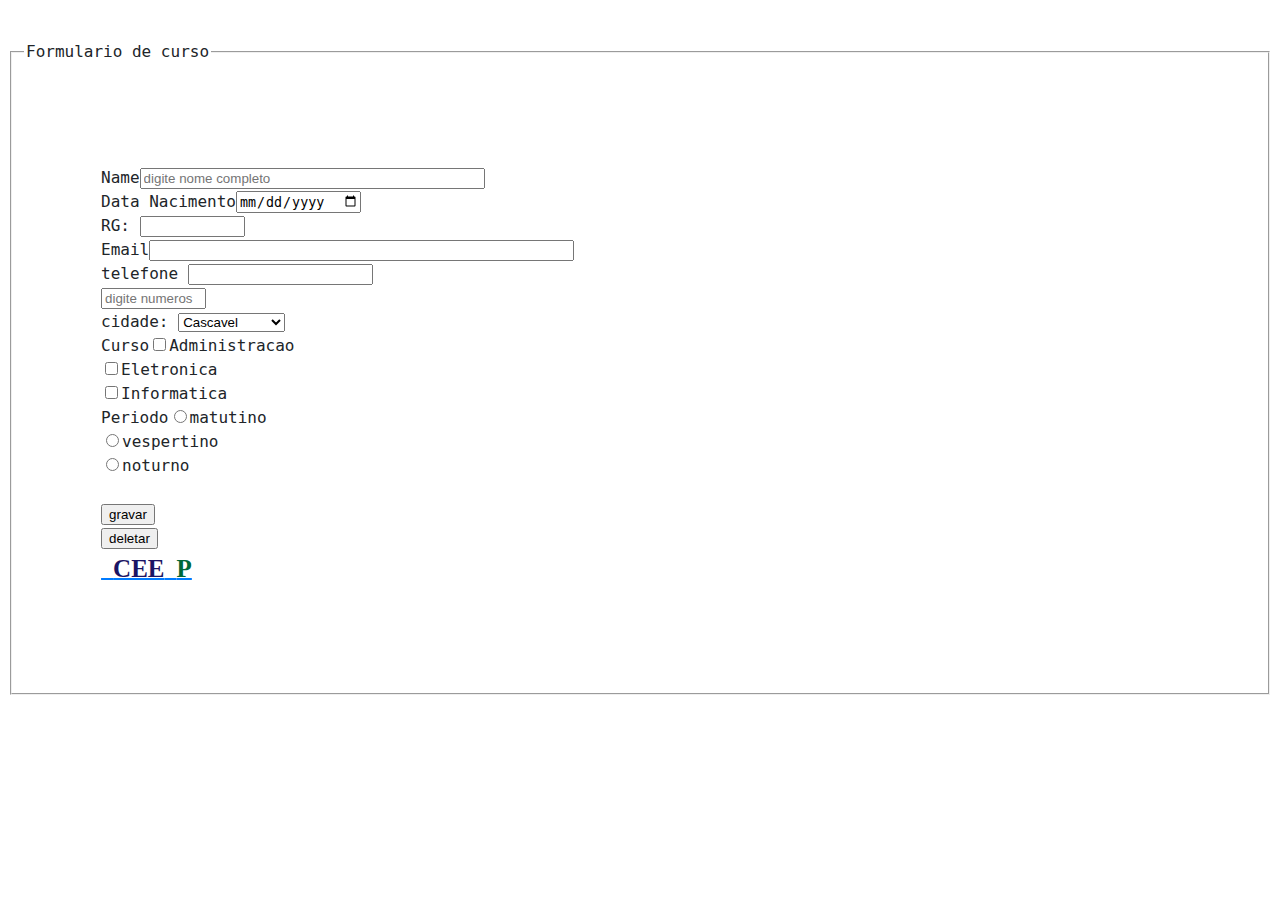
<file: index.html>
<!DOCTYPE html>
<html lang="pt-br">

<head>
    <title>Formulario de cursos</title>
    <link rel="stylesheet" href="style.css">


</head>

<body>
    <pre>
     <fieldset>
        <legend>Formulario de curso</legend>
     <form method="post" action="">
        Name<input type="text"  class="input-padrao" name="nome" size="40" maxlength=15 placeholder="digite nome completo">
        Data Nacimento<input  class="input-padrao" type="date" name="nome">
        RG: <input type="text"  class="input-padrao" size="10">
        Email<input type="email"  class="input-padrao" name="email" size="50">
        telefone <input type="tel"  class="input-padrao" name="telefone">
        <input type="password"  class="input-padrao" size="10" maxlength="10" placeholder="digite numeros">
        cidade: <select name="cidade">
            <option>Cascavel</option>
            <option>Corbelia</option>
            <option>Foz do Iguacu</option>
            <option>Londrina</option>

        </select>
        Curso<input type="checkbox"  nome="curso" value="adm">Administracao
        <input type="checkbox" nome="curso" value="Eletro">Eletronica
        <input type="checkbox" nome="curso" value="info">Informatica
        Periodo<input type="radio" value="matutino" name="periodo">matutino
        <input type="radio" value="verspertino" name="periodo">vespertino
        <input type="radio" value="noturno" name="periodo">noturno

        <input type="submit" name="enviar" value="gravar" id="enviar">
        <input type="reset" name="apagar" value="deletar">
        <a class="navbar-brand" href="https://www.ceepcascavel.com.br/">
            <span class="l1">CEE</span>
            <span class="l2">P</span></a>

     </form>
     </fieldset>
     </pre>
</body>

</html>
</file>
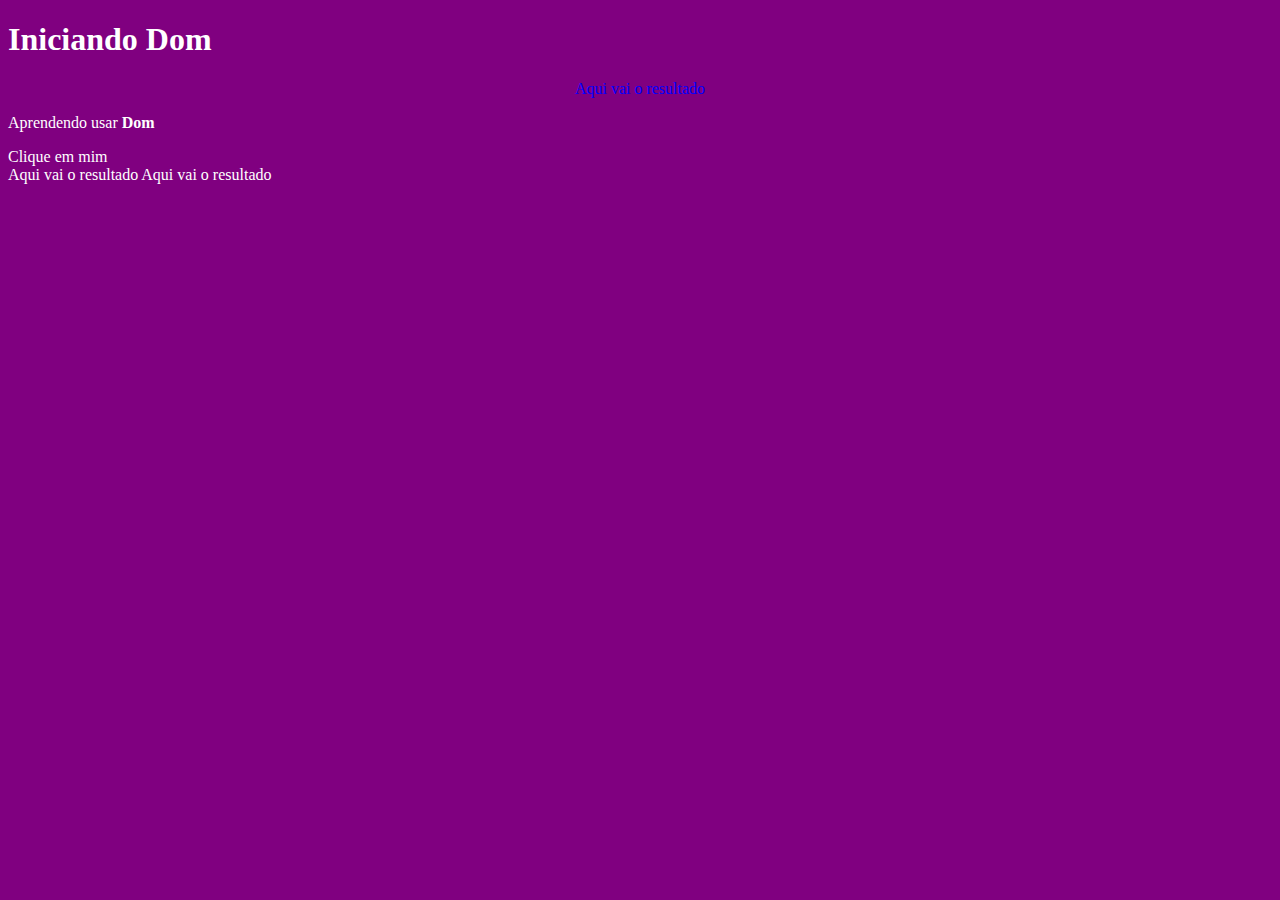
<file: 2023index.html>
<!DOCTYPE html>
<html lang="pt-br">
<head>
    <meta charset="UTF-8">
    <title>Dom</title>
</head>
<body>
        <h1> Iniciando Dom </h1>
        <p> Aqui vai o resultado </p>
        <p> Aprendendo usar <strong>Dom</strong> </p>
        <div>Clique em mim</div>

     <script>

        var p1=window.document.getElementsByTagName('p')[0]
        window.document.write(p1.innerText)

        window.document.write(p1.innerHTML)

        p1.style.color='blue'

        p1.style.textAlign='Center'

        var corpo=window.document.body

        corpo.style.backgroundColor='purple'
        corpo.style.color="white"

    </script>
</body>
</html>
</file>
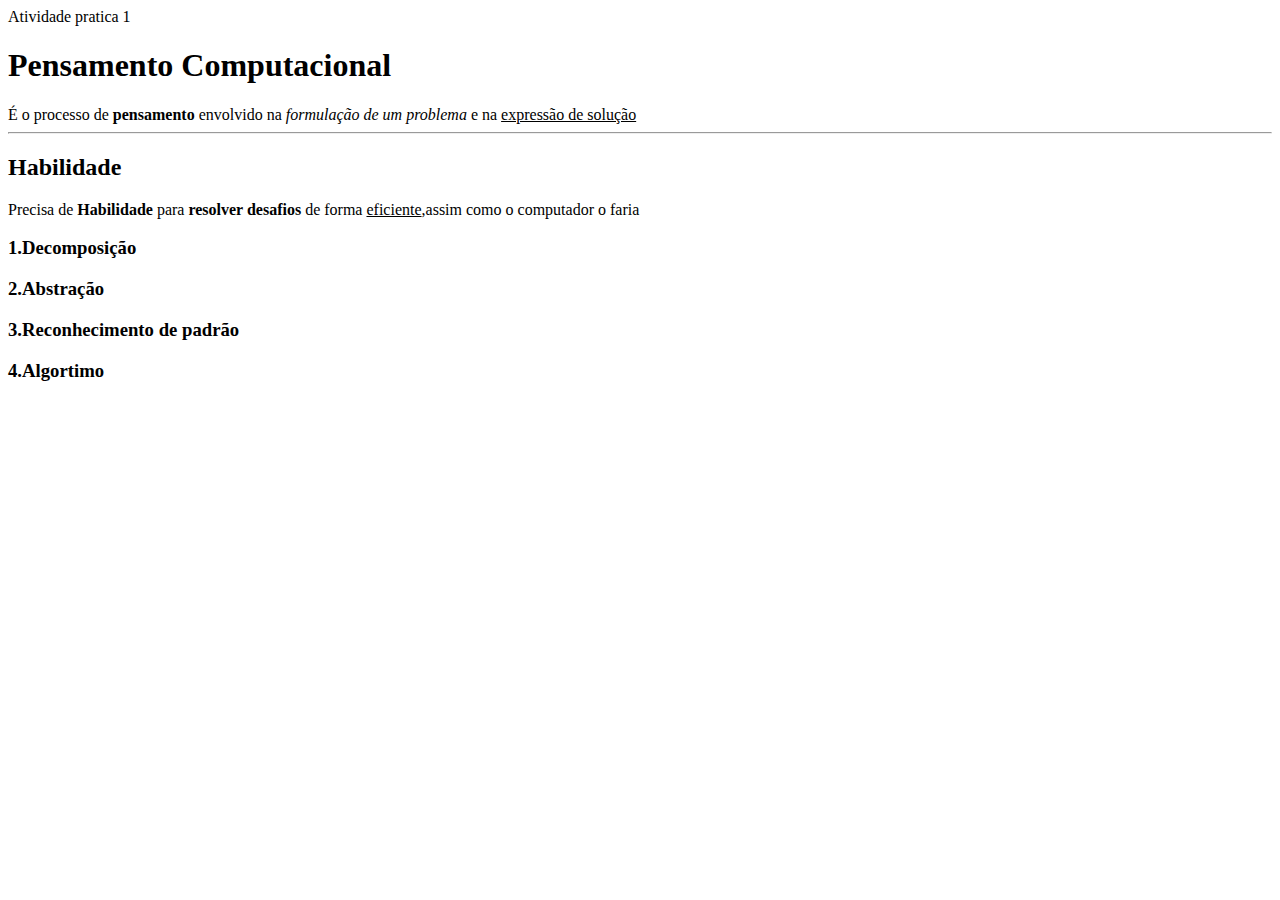
<file: atividadepratica1.html>
<!Doctype html>
 <html lang="pt-br">
 <head>
     <meta charset="UTF-8">
    <tittle>Atividade pratica 1</tittle>
</head>
<body>
    <h1>Pensamento Computacional</h1>
    É o processo de <strong>pensamento</strong>
    envolvido na <em>formulação de um problema</em>
    e na <u>expressão de solução</u>
    <hr>
    <h2>Habilidade</h2>
    Precisa de <strong>Habilidade</strong> para
    <strong>resolver desafios</strong> de forma
    <u> eficiente</u>,assim como o computador o faria

    <h3>1.Decomposição</h3>
    <h3>2.Abstração</h3>
    <h3>3.Reconhecimento de padrão</h3>
    <h3>4.Algortimo</h3>
</body>
</html>
</file>
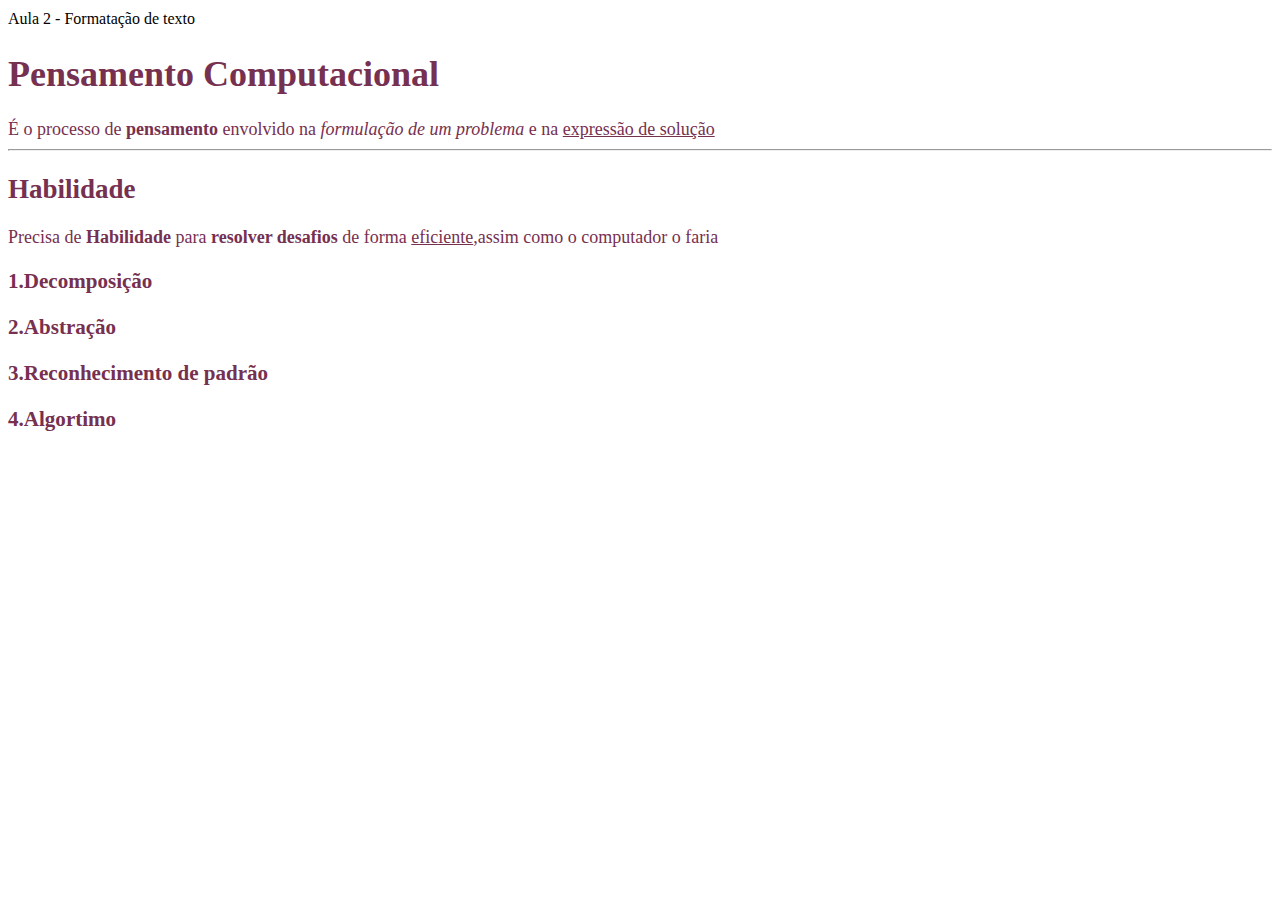
<file: Aula 2 - Formatação de texto.html>
<!Doctype html>
 <html lang="pt-br">
 <head>
     <meta charset="UTF-8">
    <tittle>Aula 2 - Formatação de texto</tittle>
</head>
<body>
    <!-- Niveis de titulos 6 -->
    <font color=#76305 size=4> 
    <h1>Pensamento Computacional</h1>
    É o processo de <strong>pensamento</strong>
    envolvido na <em>formulação de um problema</em>
    e na <u>expressão de solução</u>
    <hr>
    <h2>Habilidade</h2>
    Precisa de <strong>Habilidade</strong> para
    <strong>resolver desafios</strong> de forma
    <u> eficiente</u>,assim como o computador o faria

    <h3>1.Decomposição</h3>
    <h3>2.Abstração</h3>
    <h3>3.Reconhecimento de padrão</h3>
    <h3>4.Algortimo</h3>
</body>
</html>
</file>
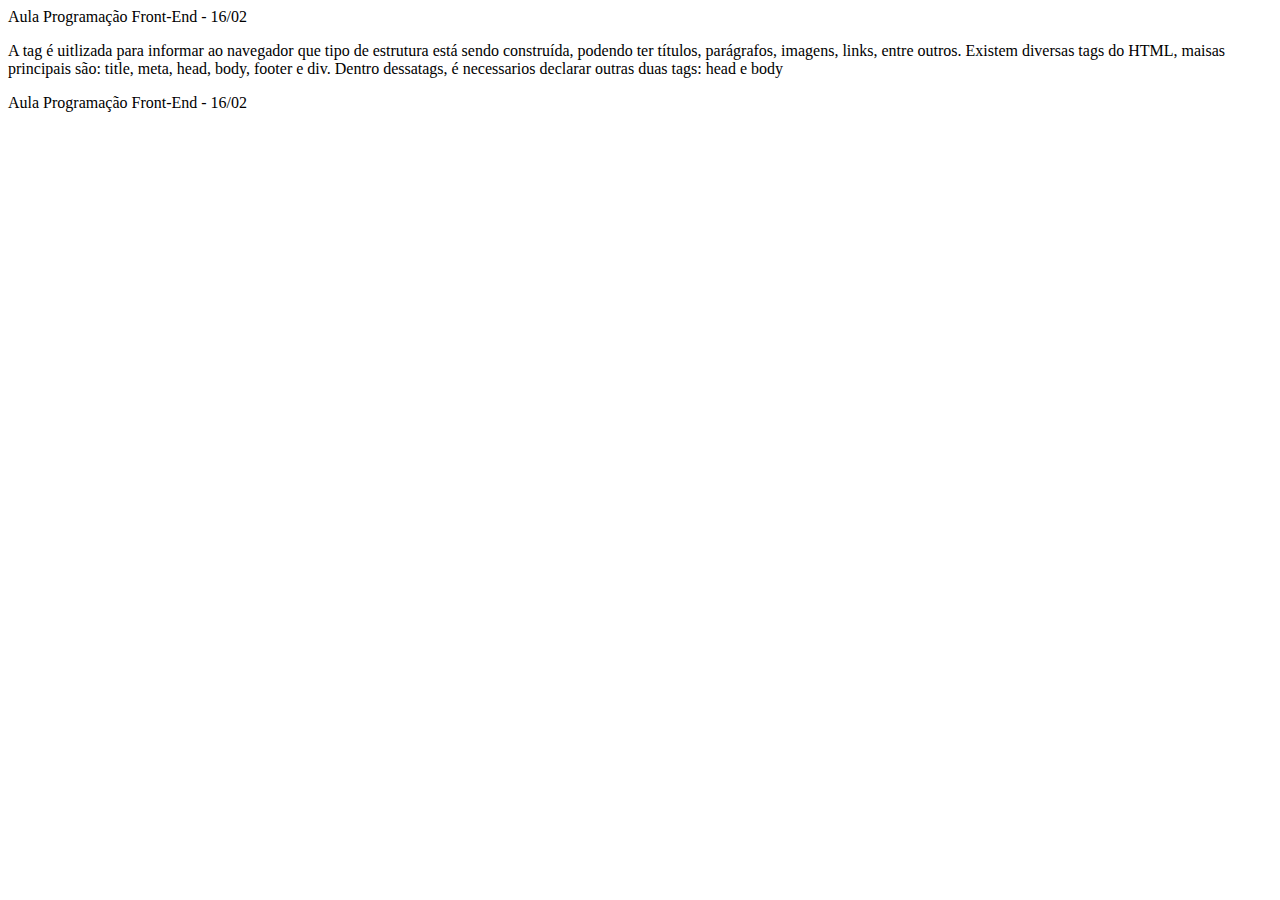
<file: aula1.html>
<DOCTYPEhtml>
<html>
    <head>
        <meta charset="UTF-8">
        <title>index.html</title>
    </head>
    <body>    
        <p>Aula Programação Front-End  -  16/02</p>
        A tag <html> é uitlizada para informar ao 
        navegador que tipo de estrutura está sendo
        construída, podendo ter títulos, parágrafos,
        imagens, links, entre outros.
        Existem diversas tags do HTML, maisas principais
        são: title, meta, head, body, footer e div.
        Dentro dessatags, é necessarios declarar outras duas tags: head e body  
        <p>Aula Programação Front-End  -  16/02</p>
    </body>
    </html>
</file>
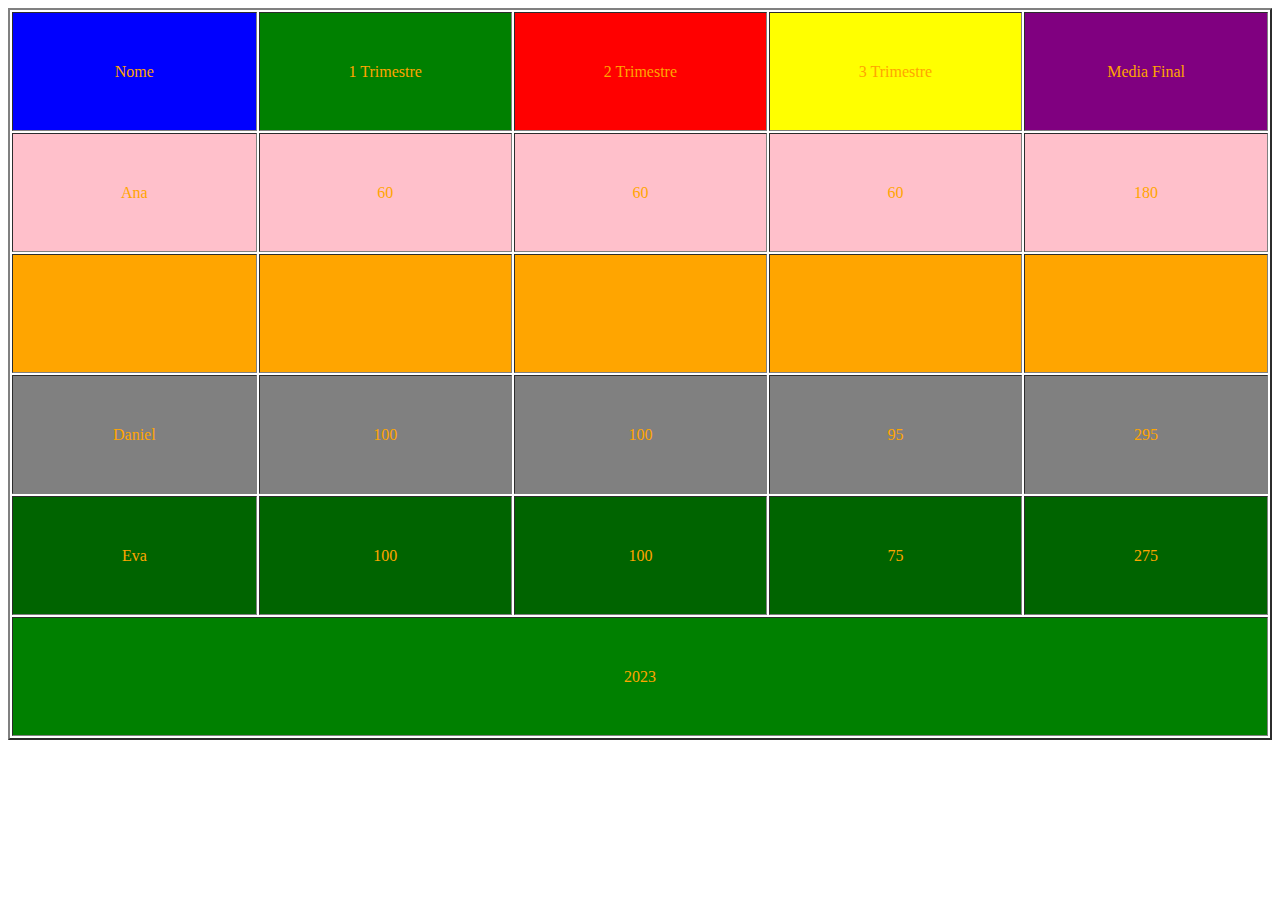
<file: ernani.html>
<!DOCTYPE html>
<html lang="pt-br">
<head>
        <meta charset="UTF-8">
        <link rel="stylesheet" href="ernan.css">
        <title>Document</title>
    </head>
    <body>
    
<table border="2">
    <tr>
    <td bgcolor="blue">Nome</td>
    <td bgcolor="green">1 Trimestre</td>
    <td bgcolor="red">2 Trimestre</td>
    <td bgcolor="yellow">3 Trimestre</td>
    <td bgcolor="purple">Media Final</td>
    </tr>

    <tr bgcolor="pink">
    <td>Ana</td>   
    <td>60</td>  
    <td>60</td> 
    <td>60</td> 
    <td>180</td> 
    </tr>
   
    <tr bgcolor="orange">
    <td>Carlos</td>   
    <td>80</td>  
    <td>80</td> 
    <td>80</td> 
    <td>240</td> 
    </tr>
    
    <tr bgcolor="gray">
    <td>Daniel</td>   
    <td>100</td>  
    <td>100</td> 
    <td>95</td> 
    <td>295</td> 
    </tr>
    
    <tr bgcolor="darkgreen">
    <td>Eva</td>   
    <td>100</td>  
    <td>100</td> 
    <td>75</td> 
    <td>275</td> 
    </tr>

    <tr>
        <td colspan="5" align="center" bgcolor="green"> 2023 </td>
    </tr>

</table>
    





















</body>
</html>
</file>
<file: style.css>
.l1 {
    font-family: Verdana;
    font-weight: bold;
    font-size: 25px;
    color: #1B1464;
    color: rgb(27, 20, 100);
  }
  *, ::after, ::before {
    box-sizing: border-box;
  }
  .navbar-light .navbar-brand {
    color: rgba(0,0,0,.9);
  }
  .navbar-brand {
    font-size: 1.25rem;
    line-height: inherit;
    white-space: nowrap;
  }
  a {
    color: #007bff;
  }
  body {
    font-family: -apple-system,BlinkMacSystemFont,"Segoe UI",Roboto,"Helvetica Neue",Arial,"Noto Sans",sans-serif,"Apple Color Emoji","Segoe UI Emoji","Segoe UI Symbol","Noto Color Emoji";
    font-size: 1rem;
    font-weight: 400;
    line-height: 1.5;
    color: #212529;
    text-align: left;
  }
  :root {
    --blue: #007bff;
    --indigo: #6610f2;
    --purple: #6f42c1;
    --pink: #e83e8c;
    --red: #dc3545;
    --orange: #fd7e14;
    --yellow: #ffc107;
    --green: #28a745;
    --teal: #20c997;
    --cyan: #17a2b8;
    --white: #fff;
    --gray: #6c757d;
    --gray-dark: #343a40;
    --primary: #007bff;
    --secondary: #6c757d;
    --success: #28a745;
    --info: #17a2b8;
    --warning: #ffc107;
    --danger: #dc3545;
    --light: #f8f9fa;
    --dark: #343a40;
    --breakpoint-xs: 0;
    --breakpoint-sm: 576px;
    --breakpoint-md: 768px;
    --breakpoint-lg: 992px;
    --breakpoint-xl: 1200px;
    --font-family-sans-serif: -apple-system,BlinkMacSystemFont,"Segoe UI",Roboto,"Helvetica Neue",Arial,"Noto Sans",sans-serif,"Apple Color Emoji","Segoe UI Emoji","Segoe UI Symbol","Noto Color Emoji";
    --font-family-monospace: SFMono-Regular,Menlo,Monaco,Consolas,"Liberation Mono","Courier New",monospace;
  }
  html {
    font-family: sans-serif;
    line-height: 1.15;
    -webkit-text-size-adjust: 100%;
  }
  .l2 {
    font-family: Verdana;
    font-weight: bold;
    font-size: 25px;
    color: #006837;
    color: rgb(0, 104, 55);
  }
  *, ::after, ::before {
    box-sizing: border-box;
  }
  .navbar-light .navbar-brand {
    color: rgba(0,0,0,.9);
  }
  .navbar-brand {
    font-size: 1.25rem;
    line-height: inherit;
    white-space: nowrap;
  }
  a {
    color: #007bff;
  }
  body {
    font-family: -apple-system,BlinkMacSystemFont,"Segoe UI",Roboto,"Helvetica Neue",Arial,"Noto Sans",sans-serif,"Apple Color Emoji","Segoe UI Emoji","Segoe UI Symbol","Noto Color Emoji";
    font-size: 1rem;
    font-weight: 400;
    line-height: 1.5;
    color: #212529;
    text-align: left;
  }
  :root {
    --blue: #007bff;
    --indigo: #6610f2;
    --purple: #6f42c1;
    --pink: #e83e8c;
    --red: #dc3545;
    --orange: #fd7e14;
    --yellow: #ffc107;
    --green: #28a745;
    --teal: #20c997;
    --cyan: #17a2b8;
    --white: #fff;
    --gray: #6c757d;
    --gray-dark: #343a40;
    --primary: #007bff;
    --secondary: #6c757d;
    --success: #28a745;
    --info: #17a2b8;
    --warning: #ffc107;
    --danger: #dc3545;
    --light: #f8f9fa;
    --dark: #343a40;
    --breakpoint-xs: 0;
    --breakpoint-sm: 576px;
    --breakpoint-md: 768px;
    --breakpoint-lg: 992px;
    --breakpoint-xl: 1200px;
    --font-family-sans-serif: -apple-system,BlinkMacSystemFont,"Segoe UI",Roboto,"Helvetica Neue",Arial,"Noto Sans",sans-serif,"Apple Color Emoji","Segoe UI Emoji","Segoe UI Symbol","Noto Color Emoji";
    --font-family-monospace: SFMono-Regular,Menlo,Monaco,Consolas,"Liberation Mono","Courier New",monospace;
  }
  html {
    font-family: sans-serif;
    line-height: 1.15;
    -webkit-text-size-adjust: 100%;
  }
</file>
<file: ernan.css>
td{
    width: 400px;
    height: 115px;
   text-align: center;
   color: orange;
   }
</file>
